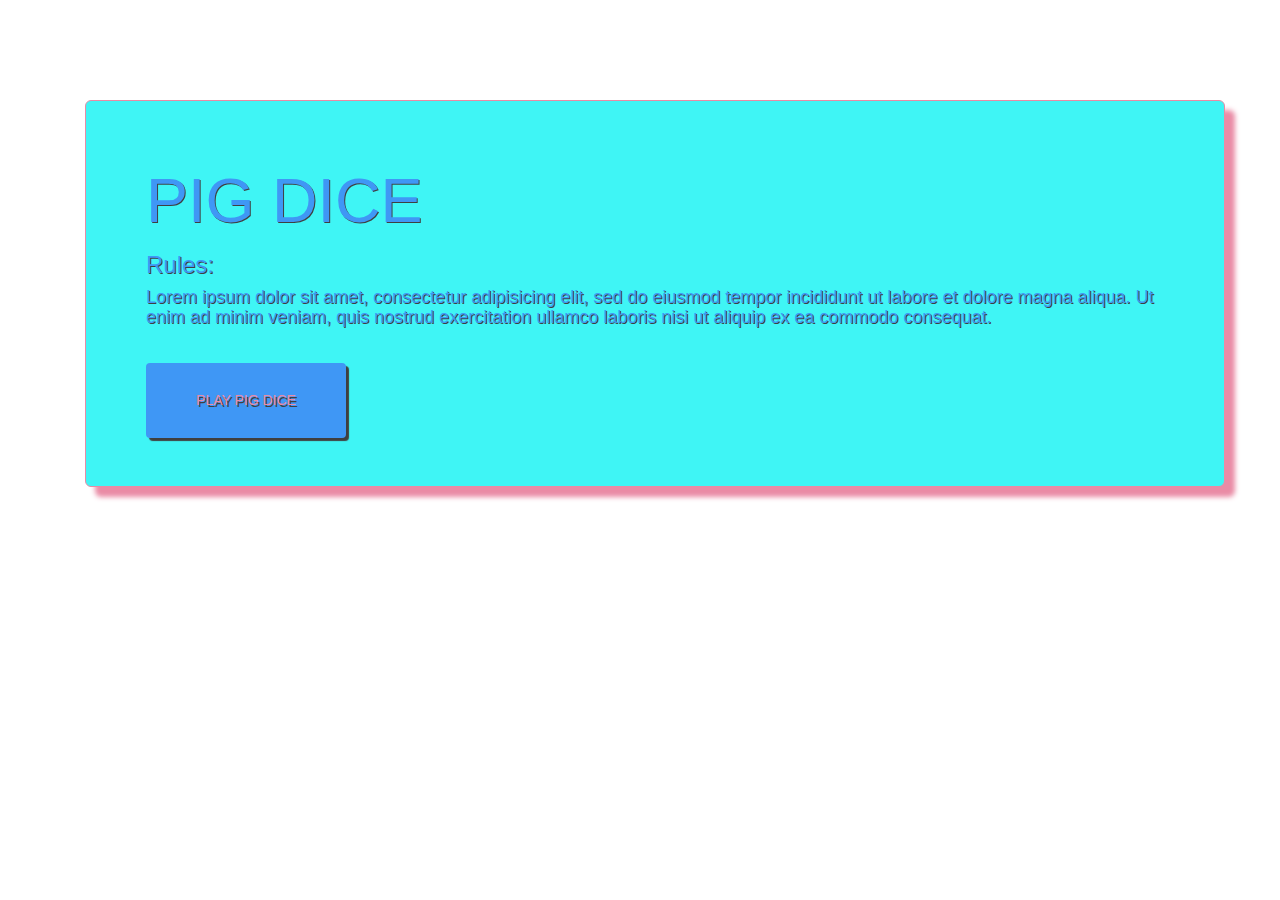
<file: index.html>
<!DOCTYPE html>
<html>
  <head>
    <link href="css/bootstrap.css" rel="stylesheet" type="text/css">
    <link href="css/styles.css" rel="stylesheet" type="text/css">
    <script src="js/jquery-1.12.3.js"></script>
    <script src="js/scripts1.js"></script>
    <title>Pig Dice!</title>
  </head>
  <body>
    <div class="container">
      <div id="intro" class="container">
        <div class="jumbotron">
          <h1>PIG DICE</h1>
          <h3>Rules:</h3>
          <h4>Lorem ipsum dolor sit amet, consectetur adipisicing elit, sed do eiusmod tempor incididunt ut labore et dolore magna aliqua. Ut enim ad minim veniam, quis nostrud exercitation ullamco laboris nisi ut aliquip ex ea commodo consequat. </h4>
          <button id="play" type="submit" class="btn">PLAY PIG DICE</button>
        </div>
      </div>

      <div class="container game">
        <div class="jumbotron">
          <div class="gameBoard">
            <div class="row">
              <div class="col-md-4">
                <div id="player1Div">
                  <h1>PLAYER 1</h1>

                    <div id="display1">
                      <div id="displayTurns1">
                        <p>Turn<br> <span id="displayTurn1">00</span></p>
                      </div>
                      <div id="displayTotals1">
                        <p>Total<br> <span id="displayTotal1">00</span></p>
                      </div>
                    </div>
                    <div class="buttons1">
                      <button type="submit" class="btn-danger rollDice">Roll</button>
                      <button type="submit" class="btn-success hold">Hold</button>
                    </div>
                </div>
              </div>
              <div id="dice" class="col-md-4">
                <div class="die1">
                  <p><span id="displayDie1">0</span></p> <!-- Placeholder until filled -->
                </div>
                <div class="die2">
                  <p><span id="displayDie2">0</span></p>
                </div>
              </div>



              <div class="col-md-4">
                <div id="player2Div">
                  <h1>PLAYER 2</h1>

                    <div id="display2">
                      <div id="displayTurns2">
                        <p>Turn<br><span id="displayTurn2">00</span></p>
                      </div>
                      <div id="displayTotals2">
                        <p>Total<br><span id="displayTotal2">00</span></p>
                      </div>
                    </div>
                    <div class="buttons2">
                      <button type="submit" class="btn-danger rollDice">Roll</button>
                      <button type="submit" class="btn-success hold">Hold</button>
                    </div>
                </div>
              </div>
            </div>
          </div>
        </div>

      </div>
      <div class="container">
        <div id="win-condition1">
          <div class="jumbotron">
            <h2>PLAYER 1 Won</h2>
            <button id="newGame" type="submit" class="btn-primary">NEW GAME</button>
          </div>
        </div>
        <div id="win-condition2">
          <div class="jumbotron">
            <h2>PLAYER 2 Won</h2>
            <button id="newGame" type="submit" class="btn-primary">NEW GAME</button>
          </div>
        </div>
      </div>
      <div class="container">
        <div id="rules">
          <div class="jumbotron">
            <h1>Rules: </h1>
            <button id="rules" type="submit" class="btn">Rules</button>
            <h4>Lorem ipsum dolor sit amet, consectetur adipisicing elit, sed do eiusmod tempor incididunt ut labore et dolore magna aliqua. Ut enim ad minim veniam, quis nostrud exercitation ullamco laboris nisi ut aliquip ex ea commodo consequat.</h4>
          </div>
        </div>
      </div>

    </div>
  </body>
  </html>
</file>
<file: css/styles.css>
body {
  background-color: white;
}
.jumbotron {
  background-color: #00F2F2;
  opacity: 0.75;
  box-shadow: 10px 10px 5px #E36588;
  color: #0075F2;
  text-shadow: 1px 1px black;
  border: 1px solid #E36588;
}
#dice {
  text-align: center;
  margin-top: 100px;
  margin-bottom: 200px;
}
.game {
  display: none;
  margin-top: 100px;
  margin-bottom: 100px;
}
#intro {
  margin-top: 100px;
  margin-bottom: 250px;
}
.gameBoard {
  text-align: center;
  min-height: 500px;
  display: none;
}
#win-condition1 {
  display: none;
  margin-top: 500px;
  margin-bottom: 500px;
}
#win-condition2 {
  display: none;
  margin-top: 500px;
  margin-bottom: 500px;
}
#rules {
  display: none;
}
.die1 {
  max-width: 100px;
  min-height: 75px;
  background-color: #0075F2;
  border: 1px solid black;
  box-shadow: 5px 5px 3px black;
  margin-left: auto;
  margin-right: auto;
  line-height: 75px;
  color: white;
  border-radius: 5px 20px 5px;

}
.die2 {
  margin-top: 10px;
  max-width: 100px;
  min-height: 75px;
  background-color: #0075F2;
  box-shadow: 5px 5px 3px black;
  border: 1px solid black;
  margin-left: auto;
  margin-right: auto;
  line-height: 75px;
  color: white;
  border-radius: 5px 20px 5px;
}
#displayTotals1 {
  margin-top: 5px;
  margin-bottom: 5px;
  max-width: 100px;
  min-width: 100px;
  background-color: #FFEAEE;
  box-shadow: 4px 4px 3px black;
  text-align: center;
  margin-left: auto;
  margin-right: auto;
}
#displayTotals2 {
  margin-top: 5px;
  margin-bottom: 5px;
  max-width: 100px;
  min-width: 100px;
  background-color: #FFEAEE;
  box-shadow: 4px 4px 3px black;
  text-align: right;
  text-align: center;
  margin-left: auto;
  margin-right: auto;
}
#displayTurns1 {
  margin-top: 5px;
  margin-bottom: 5px;
  max-width: 100px;
  min-width: 100px;
  background-color: #FFEAEE;
  box-shadow: 4px 4px 3px black;
  text-align: center;
  margin-left: auto;
  margin-right: auto;

}
#displayTurns2 {
  margin-top: 5px;
  margin-bottom: 5px;
  max-width: 100px;
  min-width: 100px;
  background-color: #FFEAEE;
  box-shadow: 4px 4px 3px black;
  text-align: center;
  margin-left: auto;
  margin-right: auto;

}
#display1 {
  text-align: center;
  margin-top: 100px;
}
#display2 {
  text-align: center;
  margin-top: 100px;
}
#play {
  margin-top: 25px;
  background-color: #0075F2;
  min-height: 75px;
  min-width: 200px;
  color: #E36588;
  text-shadow: 2px 2px black;
  box-shadow: 3px 3px 1px black;
}
.buttons1 {
  display: none;
  margin-top: 75px;
}
.buttons2 {
  display: none;
  margin-top: 75px;
}
#player1Div {
  min-height: 500px;
}
#player2Div {
  min-height: 500px;
}
</file>
